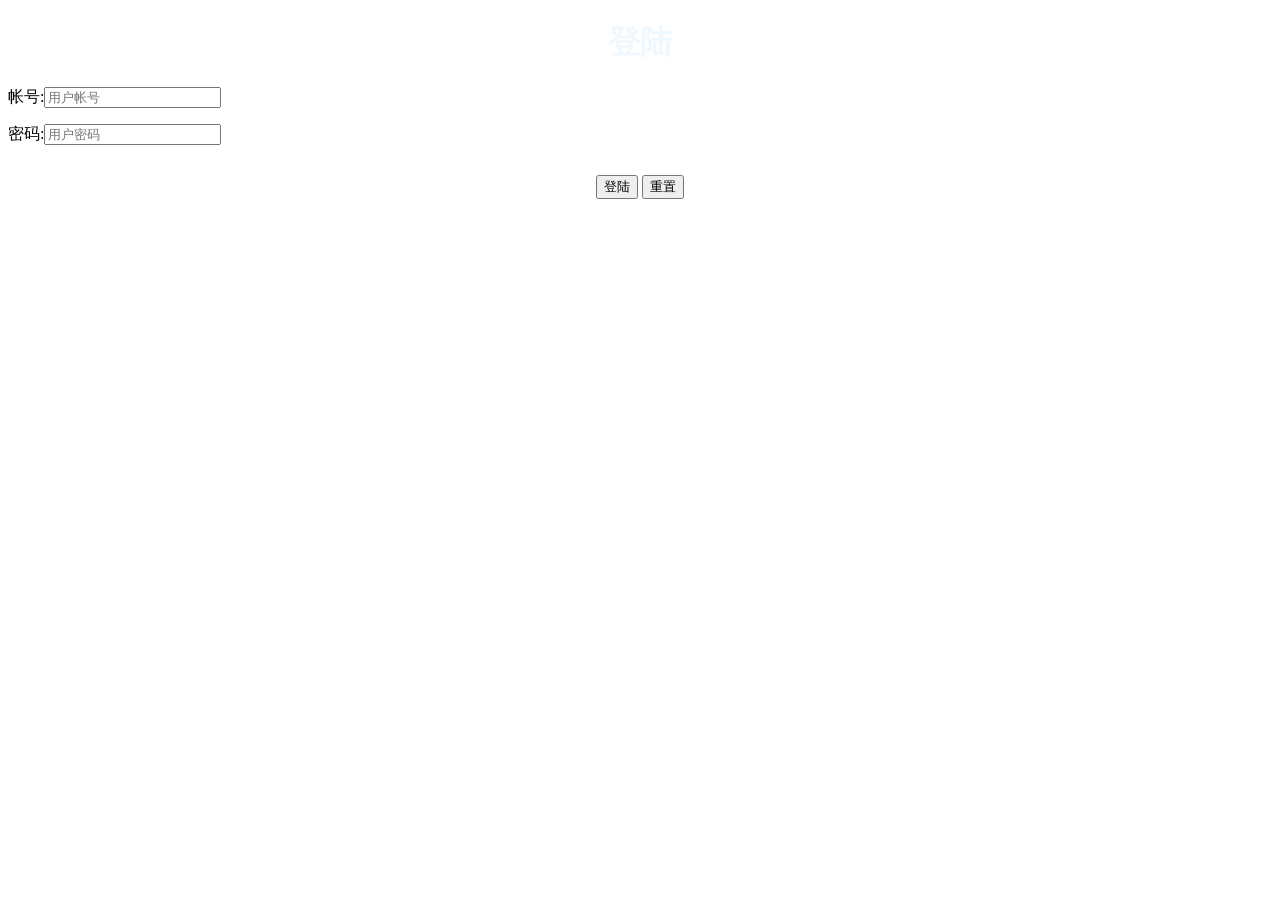
<file: spring-security/src/main/resources/templates/login.html>
<!DOCTYPE html>
<html lang="en" xmlns:th="http://www.thymeleaf.org">
    <head>
        <meta http-equiv="Content-Type" content="text/html; charset=UTF-8">
        <link rel="stylesheet" type="text/css" th:href="@{css/login.css}">
        <title>登陆</title>
    </head>

    <body>
        <div id="loginDiv">
            <form action="/login" id="form" method="post">
                <h1 style="text-align: center;color: aliceblue;">登陆</h1>
                <p>帐号:<input id="username" name="username" type="text" placeholder="用户帐号"><label id="name_trip"></label></p>

                <p>密码:<input id="password" name="password" type="password" placeholder="用户密码"><label id="password_trip"></label></p>

                <div style="text-align: center;margin-top: 30px;">
                    <input type="submit" class="button"  value="登陆">
                    <input type="reset" class="button" value="重置">
                </div>
            </form>
        </div>
    </body>
</html>
</file>
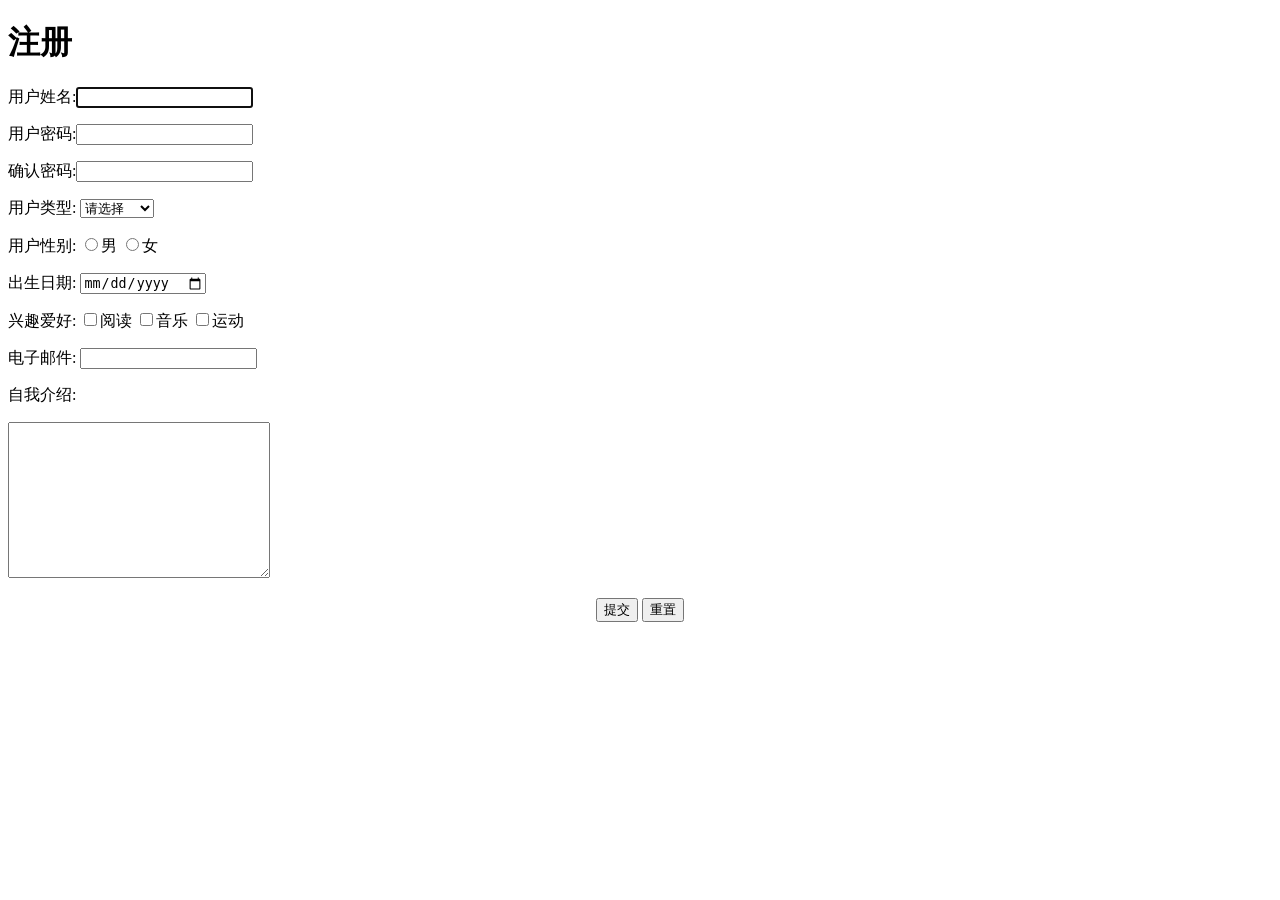
<file: spring-security/src/main/resources/templates/register.html>
<!DOCTYPE html>
<html lang="en" xmlns:th="http://www.thymeleaf.org">

<head>
    <meta http-equiv="Content-Type" content="register/html; charset=utf-8">
    <link rel="stylesheet" type="text/css" th:href="@{css/register.css}">
    <title>注册</title>
</head>

<body>
<div id="loginDiv">
    <form action="">
        <h1>注册</h1>
        <p>用户姓名:<input id="userName" type="text" autofocus required><label id="name_trip"></label></p>

        <p>用户密码:<input id="password" type="password" required><label id="password_trip"></label></p>

        <p>确认密码:<input id="surePassword" type="password" required><label id="surePassword_trip"></label></p>
                    <p>
                        用户类型:
                        <select name="type" id="userType">
                            <option value="0">请选择</option>
                            <option value="1">普通类型</option>
                            <option value="2">VIP类型</option>
                        </select>
                        <label id="type_trip"></label>
                    </p>
                    <div class="sexDiv">
                        用户性别:
                        <input class="userSex" name="sex" value="boy" type="radio">男
                        <input class="userSex" name="sex" value="girl" type="radio">女
                        <label id="sex_trip"></label>
                    </div>
                    <p>
                        出生日期:
                        <input id="birthday" type="date">
                        <label id="birthday_trip"></label>
                    </p>
                    <p class="hobby">
                        兴趣爱好:
                        <input type="checkbox" name="hobby" value="read">阅读
                        <input type="checkbox" name="hobby" value="music">音乐
                        <input type="checkbox" name="hobby" value="sport">运动
                        <label id="hobby_trip"></label>
                    </p>
                    <p>
                        电子邮件:
                        <input id="email" type="email" required>
                        <label id="emil_trip"></label>
                    </p>
                    <p> 自我介绍:</p>
                    <div class="introduce">
                        <textarea name="introduce" cols="30" id="introduceText" required rows="10"></textarea>
                        <label id="introduce_trip"></label>
                    </div>
        <p style="text-align: center;">
            <input type="submit" class="button" onblur="checkForm()" onclick='window.open("login.html")' value="提交">
            <input type="reset" class="button" value="重置">
        </p>
    </form>
</div>

</body>
<script type="text/javascript">
    function trip(obj, trip) {
        document.getElementById(obj).innerHTML = "<b>" + trip + "</b>";
    }

    function checkSex() {
        var sexNum = document.getElementsByName("sex");
        var sex = "";
        for (let i = 0; i < sexNum.length; ++i) {
            if (sexNum[i].checked) {
                sex = sexNum[i];
             }

         }
         if (sex == "") {
             trip("sex_trip", "ERROR!!");
             return false;
         } else {
             trip("sex_trip", "OK!!");
         }
    }

    function checkHobby() {
        var hobbyNum = document.getElementsByName("hobby");
        var hobby = "";
        for (let i = 0; i < hobbyNum.length; ++i) {
            if (hobbyNum[i].checked) {
                hobby = hobbyNum[i];
            }
        }
        if (hobby == "") {
            trip("hobby_trip", "ERROR!!");
            return false;
        } else {
            trip("hobby_trip", "OK!!");

        }
    }

    function checkSelect() {
        var myselect = document.getElementById("userType");
        var index = myselect.selectedIndex;
        var checkValue = myselect.options[index].value;
        if (checkValue == 0) {
            trip("type_trip", "请选择!!");
            return false;
        } else {
            trip("type_trip", "OK!!");
        }
    }

    function checkForm() {
        checkSelect();
        checkHobby();
        checkSex();

        var trip = document.getElementsByName("em");
        var tripV = trip.innerHTML();
        //获取用户名输入项
        var userNname = document.getElementById("userNname");
        var uName = userNname.value;
        if (uName.length < 1 || uName.length > 10) {
            trip("name_trip", "账号长度为1-10位!!");
            return false;
        } else {
            trip("name_trip", "OK!!");

        }

        //密码长度大于6 和确认必须一致
        var password = document.getElementById("password");
        var userPass = password.value;
        if (userPass.length < 6) {
            trip("password_trip", "密码要>6位!!");
            return false;
        } else {
            trip("password_trip", "OK!!");
        }

        //获取确认密码框的值 var
        var surePassword = document.getElementById("surePassword");
        var surePass = surePassword.value;
        if (userPass != surePass) {
            trip("surePassword_trip", "两次密码不一致!!");
            return false;
        }

        //校验邮箱:/^([a-zA-Z0-9_-])+@([a-zA-Z0-9_-])+(\.[a-zA-Z0-9_-])+/
        var inputEmail = document.getElementById("email");
        var uEmail = inputEmail.value;
        if (!/^([a-zA-Z0-9_-])+@([a-zA-Z0-9_-])+(\.[a-zA-Z0-9_-])+/.test(uEmail)) {
            trip("emil_trip", "邮箱不合法!!");
            return false;
        } else {
            trip("emil_trip", "OK!!");
        }

        // 校验自我介绍
        var introduceText = document.getElementById("introduceText");
        var introduce = introduceText.value;
        if (introduce.length < 3 || uName.length > 60) {
            trip("introduce_trip", "长度为3-50字!!");
            return false;
        } else {
            trip("introduce_trip", "OK!!");
        }

        return true;
    }

    function submitT() {
        if (checkForm()) {
            return true;
        } else {
            return false;
        }
    }
</script>
</html>
</file>
